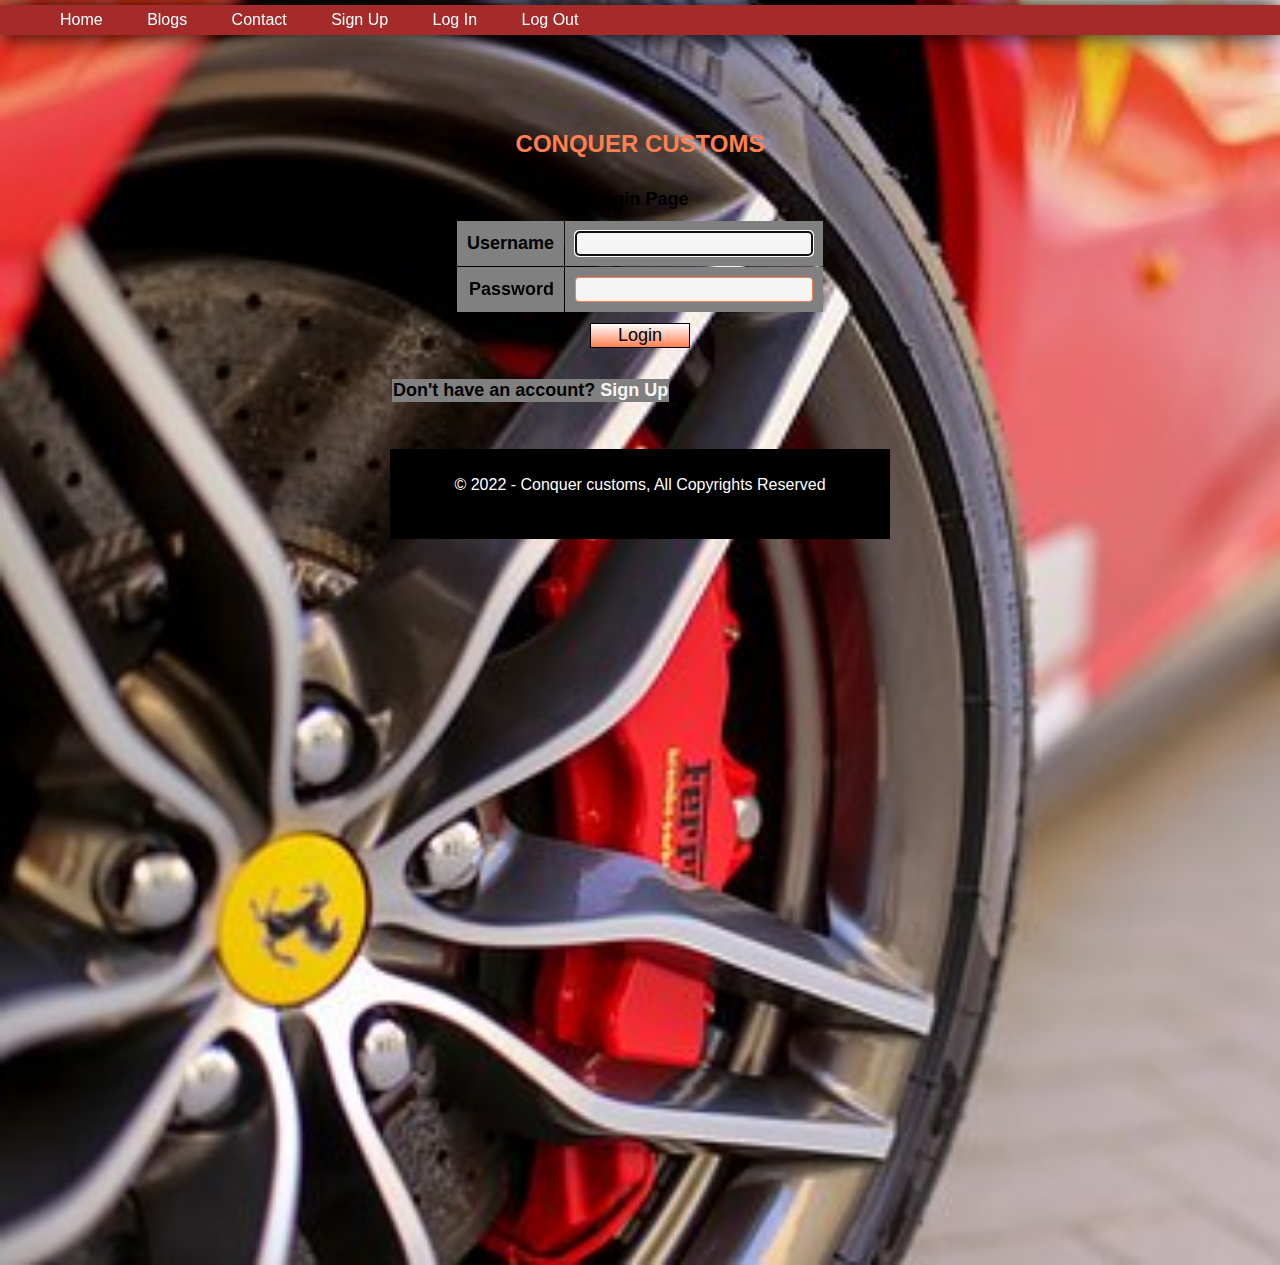
<file: index.html>
<?php include ('connection.php'); ?>

<!DOCTYPE html>

<html>
<head>
  <title>Conquer customs</title>
  <meta charset="utf-8" />
  <meta content="width=device-width, initial-scale=1" name="viewport" />

  <title>Sign In</title>
  <meta name="description" content="A custom auto garage" />
  <meta name="author" content="Conquer customs" />


  <link rel="stylesheet" href="styless.css">
  <link rel="stylesheet" href="footer.css">
 

    <link rel="stylesheet" href="https://use.fontawesome.com/releases/v5.0.8/css/all.css" integrity="sha384-3AB7yXWz4OeoZcPbieVW64vVXEwADiYyAEhwilzWsLw+9FgqpyjjStpPnpBO8o8S" crossorigin="anonymous" />


    <style type=text/css>   
body   
{  
height: 125vh;  
margin-top: 80px;  
padding: 30px;  
background-size: cover;  
font-family: sans-serif;  
}  
header {  
background-color: brown;  
position: fixed;  
left: 0;  
right: 0;  
top: 5px;  
height: 30px;  
display: flex;  
align-items: center;  
box-shadow: 0 0 25px 0 black;  
}  
header * {  
display: inline;  
}  
header li {  
margin: 20px;  
}  
header li a {  
color: white;  
text-decoration: wavy;  
}  
</style>   
</head>

<body>

<header>  
<nav>  
<ul>  
<li>  
<a href="home.php"> Home </a>  
</li>  
<li>  
<a href="Blog.html"> Blogs </a>  
</li>  
<li>  
<a href="contact.html"> Contact </a>  
</li>  
<li> <a href="signup.php"> Sign Up </a>  
</li>  
<li>  
<a href="index.php"> Log In </a>  
</li> 
<li>
    <a href="log_out_query.php" class="nav-links">Log Out</a>
</li> 
</ul>  
</nav>  
</header>  
  
<h2>
	CONQUER CUSTOMS
</h2>

<form method="post" action="log_in_query.php">

<table border="0" cellpadding="10" cellspacing="1" class="tblLogin">
<tr class="tableheader">
<td align="center" colspan="2">Login Page</td>
</tr>
<tr class="tablerow">
<td align="right">Username</td>
<td><input type="text" autofocus="autofocus" class="textbox_detail" name="user_name" required></td>
</tr>
<tr class="tablerow">
<td align="right">Password</td>
<td><input type="password" autofocus="autofocus" class="textbox_detail" name="password" required></td>
</tr>
<tr class="tableheader">
<td align="center" colspan="2"><input type="submit" class="btn_submit" name="submit" value="Login"></td>
</tr>
</table>
</br>
<table>
<tr class="tablerow">
    <td align="center">Don't have an account? <a href="signup.php"> Sign Up </a></td>
</tr>
</table>


</form>

<footer class="footer">
    <p class="footer-content">© 2022 - Conquer customs, All Copyrights Reserved</p>
</footer>

</body>

</html>
</file>
<file: styless.css>
body {
	width:500px;
	margin:auto;
	background-image:url("image/IMG-20180816-WA0020.jpg");
}
h2 {
	color: coral;
	font-family:'Franklin Gothic Medium', sans-serif;
	text-align:center;
}
a {
	text-decoration:none;
	color:whitesmoke;
}
a:hover {
	color:blue;
}
.tableheader {
	background-color: transparent;
	color:black;
	font-weight:bold;
	font-size:large;
}
.tablerow {
	background-color: gray;
	color:black;
	font-weight:bold;
	font-size:18px;
}
#message {
	color: black;
	border: red 1px solid;
	background: red;
	padding:20px;
	font-size:18px;
	font-weight:bold;
    margin-top: 31px;
	border-radius:4px;
    width: 305px;
}
.tblLogin{
	margin : auto;
	border:transparent;
}
.textbox_detail {
	font-size:18px;
	text-indent:5px;
	background:whitesmoke;
	border:coral 1px solid;
	border-radius:4px;
	cursor:pointer;
}
.btn_submit {
	font-size:18px;
	width:100px;
	border:black 1px solid;
	background:linear-gradient(white,coral );
	color:black;
	cursor:pointer;
}

.blink_text {
-webkit-animation-name: blinker;
-webkit-animation-duration: 1s;
-webkit-animation-timing-function: linear;
-webkit-animation-iteration-count: infinite;

-moz-animation-name: blinker;
-moz-animation-duration: 1s;
-moz-animation-timing-function: linear;
-moz-animation-iteration-count: infinite;

 animation-name: blinker;
 animation-duration: 1s;
 animation-timing-function: linear;
 animation-iteration-count: infinite;

 color:red;
 font-size:large;
}

@-moz-keyframes blinker {  
 0% { opacity: 1.0; }
 50% { opacity: 0.0; }
 100% { opacity: 1.0; }
 }

@-webkit-keyframes blinker {  
 0% { opacity: 1.0; }
 50% { opacity: 0.0; }
 100% { opacity: 1.0; }
 }

@keyframes blinker {  
 0% { opacity: 1.0; }
 50% { opacity: 0.0; }
 100% { opacity: 1.0; }
 }
</file>
<file: footer.css>
.footer {
    height: 10vh;
    background: black;
    color: white;
    margin: 5vh 0 0 0;
}

.footer-content {
    text-align: center;
    padding: 3vh 0 0 0;
}
</file>
